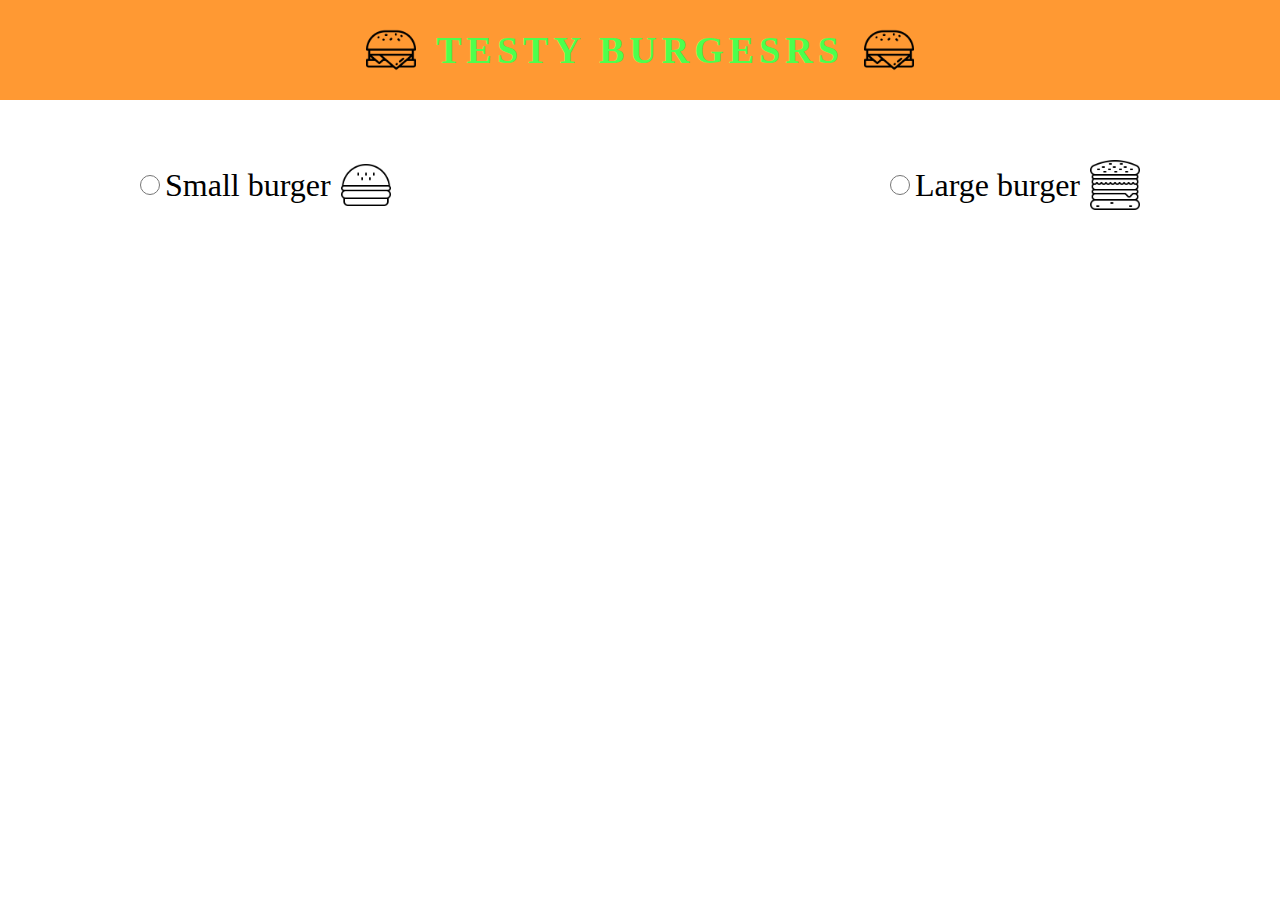
<file: burger.html>
<!DOCTYPE html>
<html lang="en">

<head>
    <meta charset="UTF-8">
    <meta http-equiv="X-UA-Compatible" content="IE=edge">
    <meta name="viewport" content="width=device-width, initial-scale=1.0">
    <link rel="stylesheet" href="style_burger.css">
    <title>Burger</title>
</head>

<body>
    <header>

        <div class="burger-header container">
            <img src="/assets/burger/burger2.png" alt="" width="50" height="50">
            <h1 class="burger-title">Testy burgesrs</h1>
            <img src="/assets/burger/burger2.png" alt="" width="50" height="50">
        </div>
    </header>
    <main>
        <div class="size-burger-container size-burger">
            <div class="size-burger-wrapper">
                <input class="size-input" type="radio" id="smallBurger" name="burger" value="Small_burger">
                <label class="size-text" for="smallBureger">Small burger</label>
                <img src="assets/burger/small_burger.png" alt="small_burger" width="50" height="50">
            </div>
            <div class="size-burger-wrapper">
                <input class="size-input" type="radio" id="largeBurger" name="burger" value="Large_burger">
                <label class="size-text" for="largeBurger">Large burger</label>
                <img src="assets/burger/large_burger.png" alt="small_burger" width="50" height="50">
            </div>

        </div>

    </main>
    <footer></footer>
</body>

</html>
</file>
<file: style_burger.css>
* {
  margin: 0;
  padding: 0;
  font-family: 'Roboto', sans-serif;
}

html {
  scroll-behavior: smooth;
}

.container {
  max-width: 1440px;
  margin: 0 auto;
}

.burger-header {
  display: -webkit-box;
  display: -ms-flexbox;
  display: flex;
  -webkit-box-align: center;
      -ms-flex-align: center;
          align-items: center;
  -webkit-box-pack: center;
      -ms-flex-pack: center;
          justify-content: center;
  height: 100px;
  background: #ff9933;
}

.burger-title {
  margin-left: 20px;
  margin-right: 20px;
  font-family: Forum;
  font-style: normal;
  font-weight: bold;
  font-size: 38px;
  line-height: 31px;
  letter-spacing: 5px;
  text-transform: uppercase;
  color: #4dff4d;
  text-decoration: none;
}

.size-text {
  font-family: Roboto;
  font-style: normal;
  font-weight: 500;
  font-size: 32px;
  line-height: 37px;
  margin-left: 5px;
  margin-right: 10px;
}

.size-burger-container {
  max-width: 1000px;
  margin: 0 auto;
}

.size-burger {
  display: -webkit-box;
  display: -ms-flexbox;
  display: flex;
  -webkit-box-align: center;
      -ms-flex-align: center;
          align-items: center;
  -webkit-box-pack: justify;
      -ms-flex-pack: justify;
          justify-content: space-between;
  margin-top: 60px;
}

.size-input {
  width: 20px;
  height: 20px;
}

.size-burger-wrapper {
  display: -webkit-box;
  display: -ms-flexbox;
  display: flex;
  -webkit-box-align: center;
      -ms-flex-align: center;
          align-items: center;
}
/*# sourceMappingURL=style_burger.css.map */
</file>
